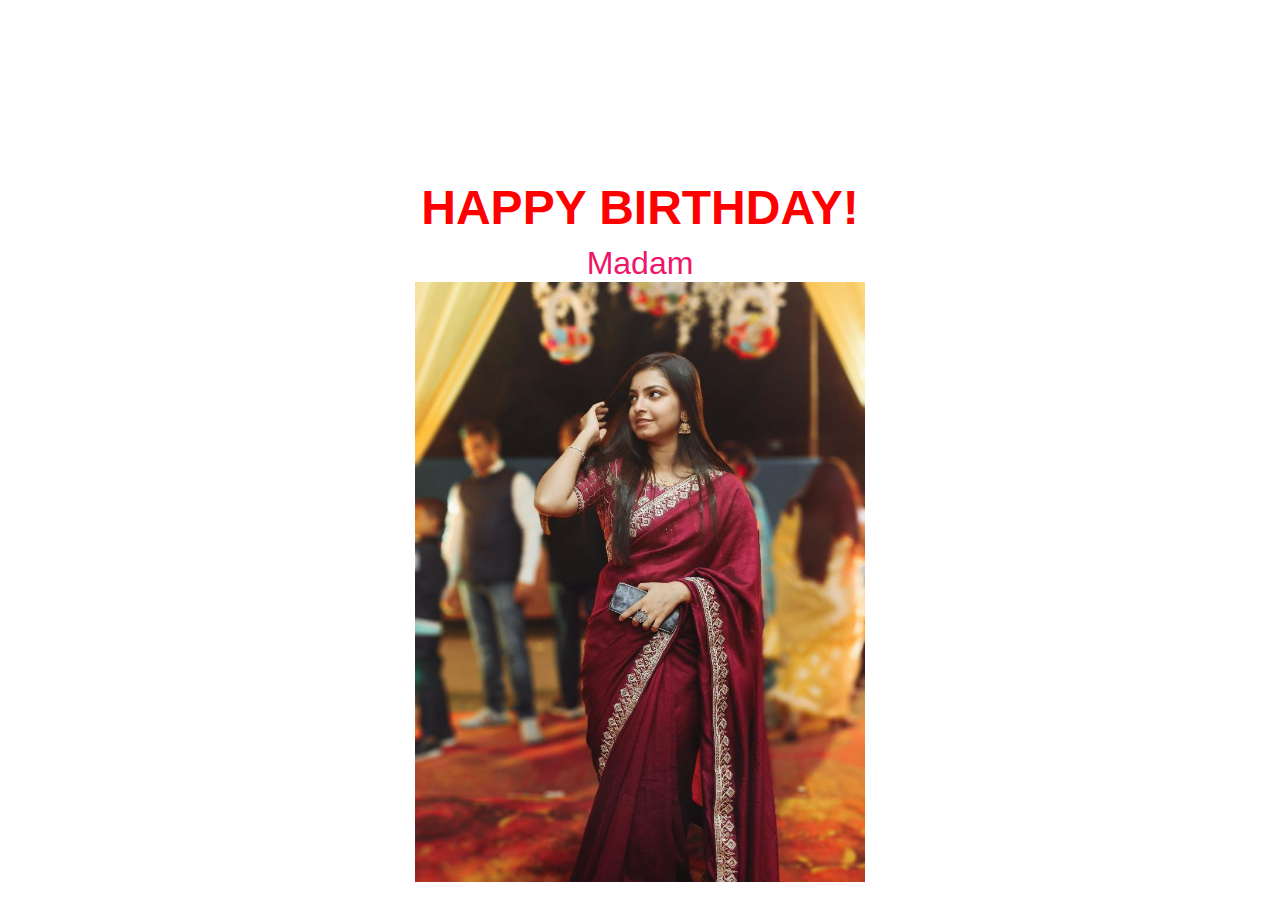
<file: next.html>
<!DOCTYPE html>
<html lang="en">

<head>
  <meta charset="UTF-8">
  <meta name="viewport" content="width=device-width, initial-scale=1.0">
  <meta http-equiv="X-UA-Compatible" content="ie=edge">
  <title>Happy Birthday!!! :)</title>
  <link rel="stylesheet" href="style/style.css">
</head>

  <body>

    <div class="container" style="visibility: visible;">
        <audio autoplay loop>
            <source src="Assets/HumToDeewaneHue.mp3" type="audio/mp3">
        </audio>
        <div class="row">

            <div class="wish">
                <h3 class="wish-hbd" data-node-name="wishHeading" style="color:red">Happy Birthday!</h3>
                <h5 style="color:#ee1669">Madam</h5>
              </div>

            <div class="col-8-md-xs">

                <img src="img/2.jpg" alt="Eyes" id="slideimg" style="width: 50vh;">
            </div>
            
        </div>
        

    </div>

    


    <script>
        function one(){
            document.getElementById("slideimg").src="img/3.jpg";
        }
        function two(){
            document.getElementById("slideimg").src="img/4.jpg";
        }
        function three(){
            document.getElementById("slideimg").src="img/5.jpg";
        }
        function four(){
            document.getElementById("slideimg").src="img/6.jpg";
        }
        function five(){
            document.getElementById("slideimg").src="img/7.jpeg";
        }
        function six(){
            document.getElementById("slideimg").src="img/8.jpg";
        }
        function zero(){
            document.getElementById("slideimg").src="img/9.jpg";
        }
        setInterval(one,2000);
        setInterval(two,4000);
        setInterval(three,6000);
        setInterval(four,8000);
        setInterval(five,100000);
        setInterval(six,12000);
        setInterval(zero,14000);
    </script>
  </body>
</html>
</file>
<file: style/style.css>
html {
  box-sizing: border-box;
}

body {
  margin: 0;
  font-family: "Work Sans", sans-serif;
}

.container {
  height: 100vh;
  width: 100vh;
  margin: 0 auto;
  text-align: center;
  visibility: hidden;
  position: relative;
  overflow: hidden;
}

.container div.six {
  top: 10vh;
  z-index: 1;
}

.container div.seven,
.container div.eight {
  width: 100vw;
  height: 100vh;
  position: fixed;
  top: 0;
}

.container > div {
  position: absolute;
  left: 0;
  right: 0;
  top: 20vh;
}

.one {
  font-size: 4.5rem;
}

.one > img {
  vertical-align: middle;
  margin-bottom: 10px;
  max-width: 100%;
  height: auto;
}

.two {
  font-size: 1.2rem;
  font-weight: lighter;
}

.three {
  font-size: 3rem;
}

.four .text-box {
  width: 600px;
  margin: 0 auto;
  border: 3px solid #aaa;
  border-radius: 5px;
  padding: 10px;
  position: relative;
}

.text-box p {
  margin: 0;
  text-align: left;
}

.text-box span {
  visibility: hidden;
}

.text-box .fake-btn {
  position: absolute;
  right: 5px;
  bottom: 5px;
  color: #fff;
  background-color: rgb(21, 161, 237);
  padding: 5px 8px;
  border-radius: 3px;
}

.five p {
  font-size: 2rem;
  position: absolute;
  left: 0;
  right: 0;
}

.idea-3 strong {
  padding: 3px 5px;
  border-radius: 3px;
  display: inline-block;
}

.five .idea-5 {
  font-size: 4rem;
}

.idea-5 span,
.idea-6 span,
.wish-hbd span {
  display: inline-block;
}

.idea-6 span {
  font-size: 15rem;
}

.six {
  position: relative;
}

.six img {
  display: inline-block;
  max-width: 100%;
  height: auto;
}

.six .hat {
  position: absolute;
  width: 80px;
  top: -35px;
  left: 41.5%;
  /* transform: scale(0.1); */
}

.baloons img {
  display: inline-block;
  position: absolute;
}

.baloons img:nth-child(even) {
  left: -10%;
}

.baloons img:nth-child(odd) {
  right: -10%;
}

.baloons img:nth-child(3n + 0) {
  left: 30%;
}

.eight svg {
  width: 25px;
  position: absolute;
  top: 0;
  left: 0;
  visibility: hidden;
  z-index: -1;
}

.eight svg:nth-child(1) {
  top: 7vh;
  left: 5vw;
  fill: #bd6ecf;
}

.eight svg:nth-child(2) {
  top: 23vh;
  left: 35vw;
  fill: #7dd175;
}

.eight svg:nth-child(3) {
  top: 33vh;
  left: 23vw;
  fill: #349d8b;
}

.eight svg:nth-child(4) {
  top: 43vh;
  left: 57vw;
  fill: #347a9d;
}

.eight svg:nth-child(5) {
  top: 68vh;
  left: 7vw;
  fill: #c66053;
}

.eight svg:nth-child(6) {
  top: 42vh;
  left: 77vw;
  fill: #bfaa40;
}

.eight svg:nth-child(7) {
  top: 68vh;
  left: 83vw;
  fill: #e3bae8;
}

.eight svg:nth-child(8) {
  top: 86vh;
  left: 37vw;
  fill: #8762cb;
}

.eight svg:nth-child(9) {
  top: 94vh;
  left: 87vw;
  fill: #9a90da;
}

.wish-hbd {
  font-size: 3em;
  margin: 0;
  text-transform: uppercase;
}

.wish h5 {
  font-weight: lighter;
  font-size: 2rem;
  margin: 10px 0 0;
}

.nine p {
  font-size: 2rem;
  font-weight: lighter;
}

#replay {
  z-index: 3;
  cursor: pointer;
}

/* Media Queries */
@media screen and (max-height: 1000px) {
  .six .hat {
    left: 40%;
  }
}

@media screen and (max-height: 800px) {
  .six .hat {
    left: 37%;
  }
}

@media screen and (max-height: 700px) {
  .six .hat {
    left: 32%;
  }
}

@media screen and (max-height: 850px) and (max-width: 450px) {
  .six .hat {
    left: 40%;
  }
}

@media screen and (max-width: 500px) {
  .container {
    width: 90%;
  }

  .four .text-box {
    width: 90%;
  }

  .text-box .fake-btn {
    right: 5px;
    bottom: -38px;
  }

  .idea-5 span {
    display: block;
  }

  .idea-6 span {
    font-size: 10rem;
  }

  .six .hat {
    width: 50px;
    top: 25px;
  }

  .wish-hbd {
    font-size: 2.2em;
  }

  .wish h5 {
    font-size: 1.4rem;
  }

  .nine p {
    font-size: 1.5rem;
    font-weight: lighter;
  }
}


.inline-button {
  display: inline-block;
  padding: 10px 20px;
  background-color: #eb2c2c;
  color: white;
  text-align: center;
  text-decoration: none !important;
  font-size: 16px;
  border-radius: 5px;
  transition: all 0.3s ease;
}

.inline-button:hover {
  background-color: #de5db5;
  color: #f1f1f1;
  text-decoration: none !important;
  transform: scale(1.1);
  box-shadow: 0 4px 6px rgba(0, 0, 0, 0.1);
}
</file>
